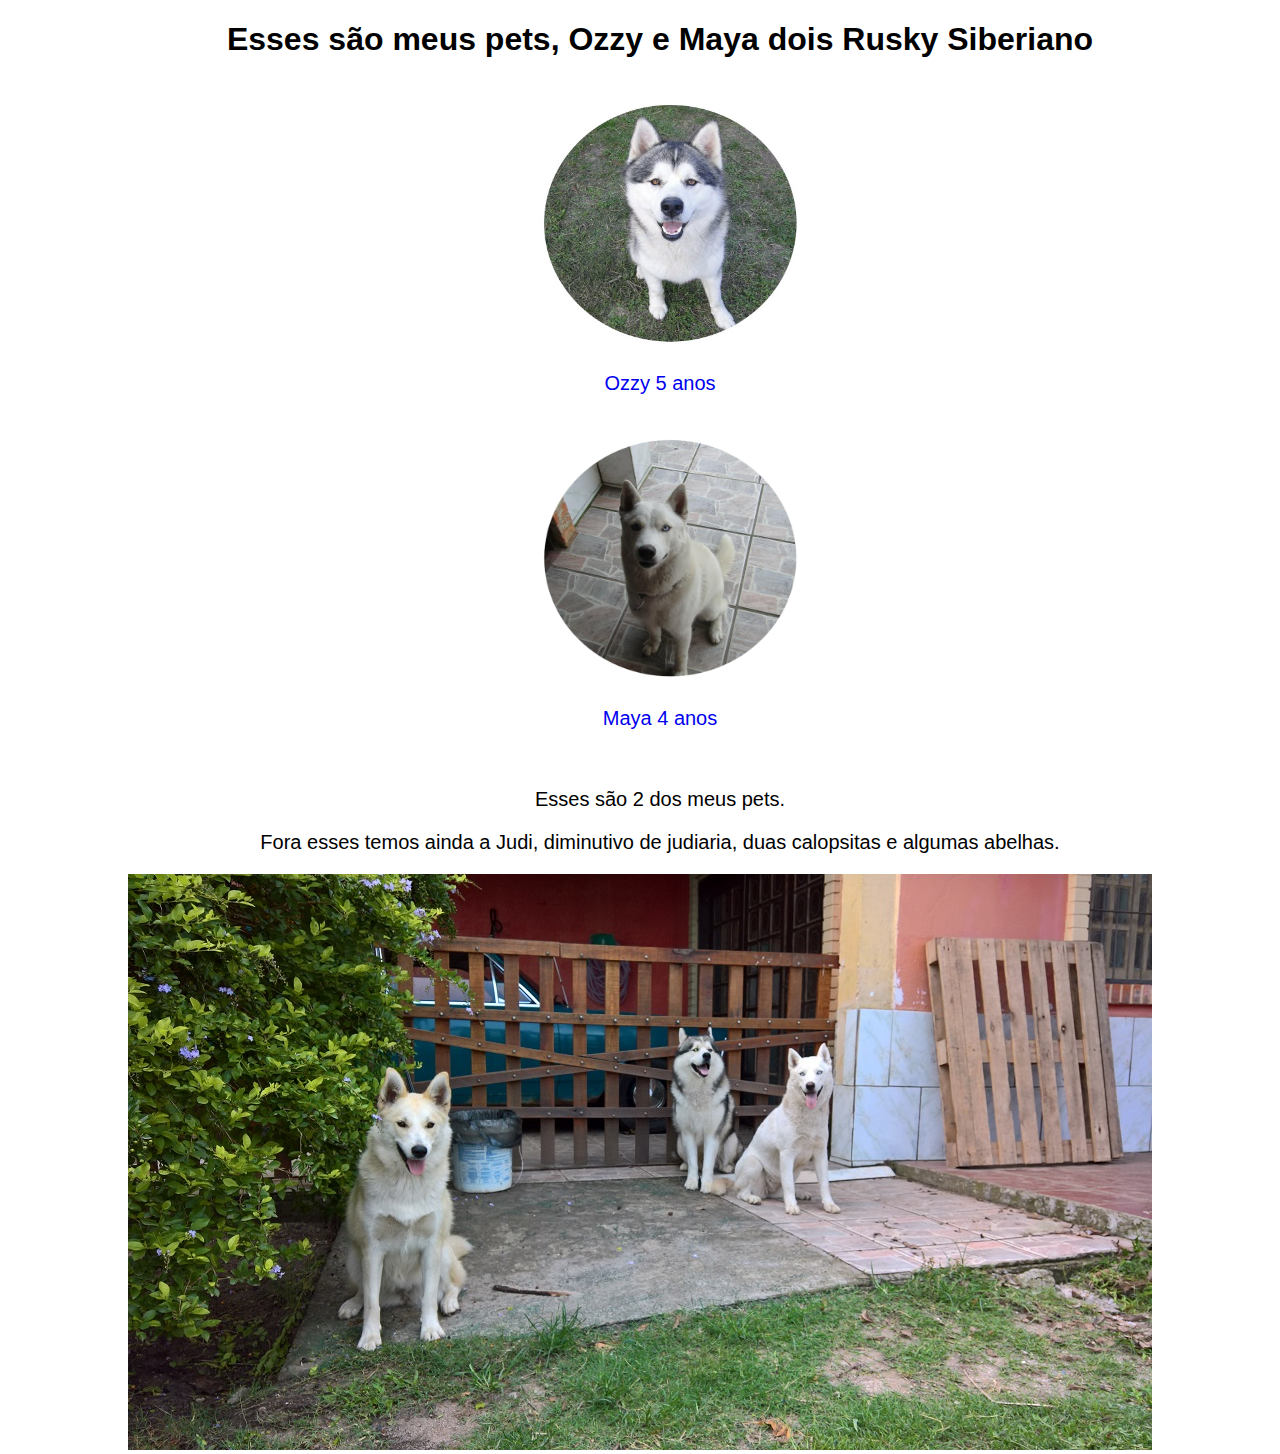
<file: index.html>
<!DOCTYPE html>
<html lang="PT-BR">
<head>
    <meta charset="UTF-8">
    <meta name="viewport" content="width=device-width, initial-scale=1.0">
    <meta http-equiv="X-UA-Compatible" content="ie=edge">
    <title>Meus Pets</title>
    <style>
    p { 
        font-size: 20px
        }
    </style>
    <link rel="stylesheet" href="style.css">
    
    <body>
  <ul>
    <h1>Esses são meus pets, Ozzy e Maya dois Rusky Siberiano</h1>
<li>
<a href="index.html" Principal ></a>
</li> 
<li>
    <a href="Ozzy.html" Ozzy>
<img src="img/ozzy.jpg" alt="ozzy" width=400 height=250>
<p>Ozzy 5 anos</p>
</a>
        
    </li>
<li>
    <a href="Maya.html" Maya>
<img src="img/maya.jpg" alt="Maya" width=400 height=250>
<p>Maya 4 anos</p>
    </a>
</li>
<p>Esses são 2 dos meus pets.</p>
<p>Fora esses temos ainda a Judi, diminutivo de judiaria, duas calopsitas e algumas abelhas.</p>
  </ul> 
       <img src="img/todos.jpg" alt="Todos">

</body>
</html>
</file>
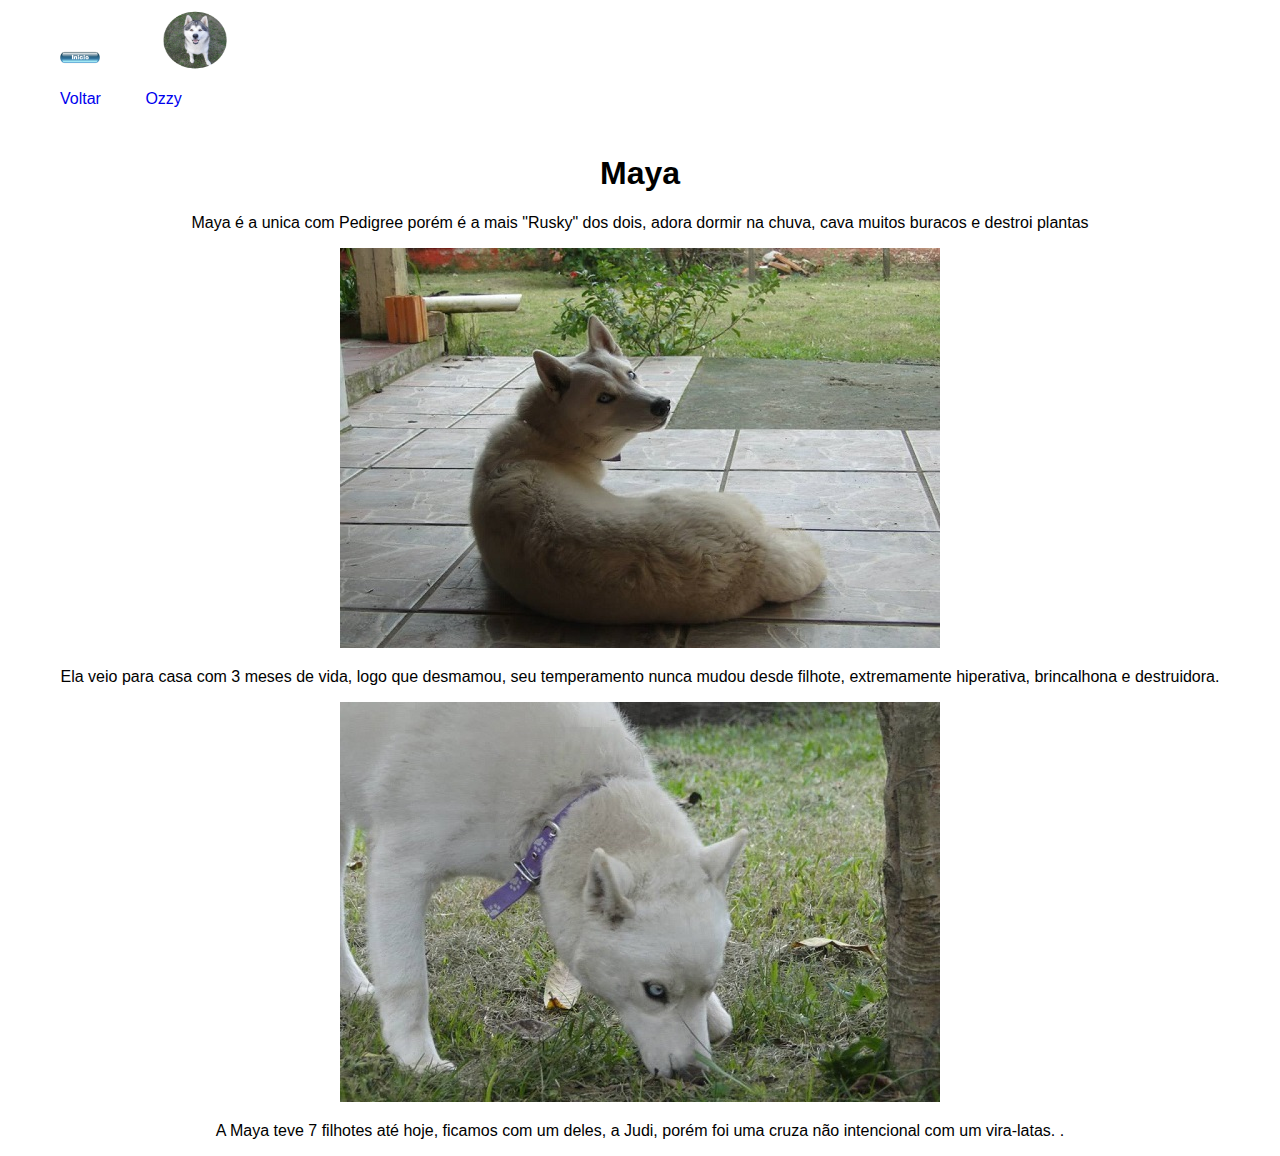
<file: Maya.html>
<!DOCTYPE html>
<html lang="pt-br">

<head>
    <meta charset="UTF-8">
    <meta name="viewport" content="width=device-width, initial-scale=1.0">
    <meta http-equiv="X-UA-Compatible" content="ie=edge">
    <title>Maya</title>
    </style>
    <link rel="stylesheet" href="style1.css">
</head>

<body>
    <ul>
        <li>
            <a href="index.html" Ozzy>
                <img src="img/inicio.png" alt="Index" width=40 height=25>
                <p>Voltar</p>
            </a></a>
        </li>
        <li>
            <a href="Ozzy.html" Ozzy>
                <img src="img/ozzy.jpg" alt="Maya" width=100 height=60>
                <p>Ozzy</p>
            </a></a>
        </li>
    </ul>
    <h1>Maya</h1>
    <p>
        Maya é a unica com Pedigree porém é a mais "Rusky" dos dois, adora dormir na chuva, cava muitos buracos e destroi plantas
    </p>
    <img src="img/maya2.jpg" alt="Maya 8 meses">
    <p>Ela veio para casa com 3 meses de vida, logo que desmamou, seu temperamento nunca mudou desde filhote, extremamente hiperativa, brincalhona e destruidora.</p>
    <img src="img/maya3.jpg" alt="Ozzy 2 anos">
    <p>A Maya teve 7 filhotes até hoje, ficamos com um deles, a Judi, porém foi uma cruza não intencional com um vira-latas. .</p>
</body>

</html>
</file>
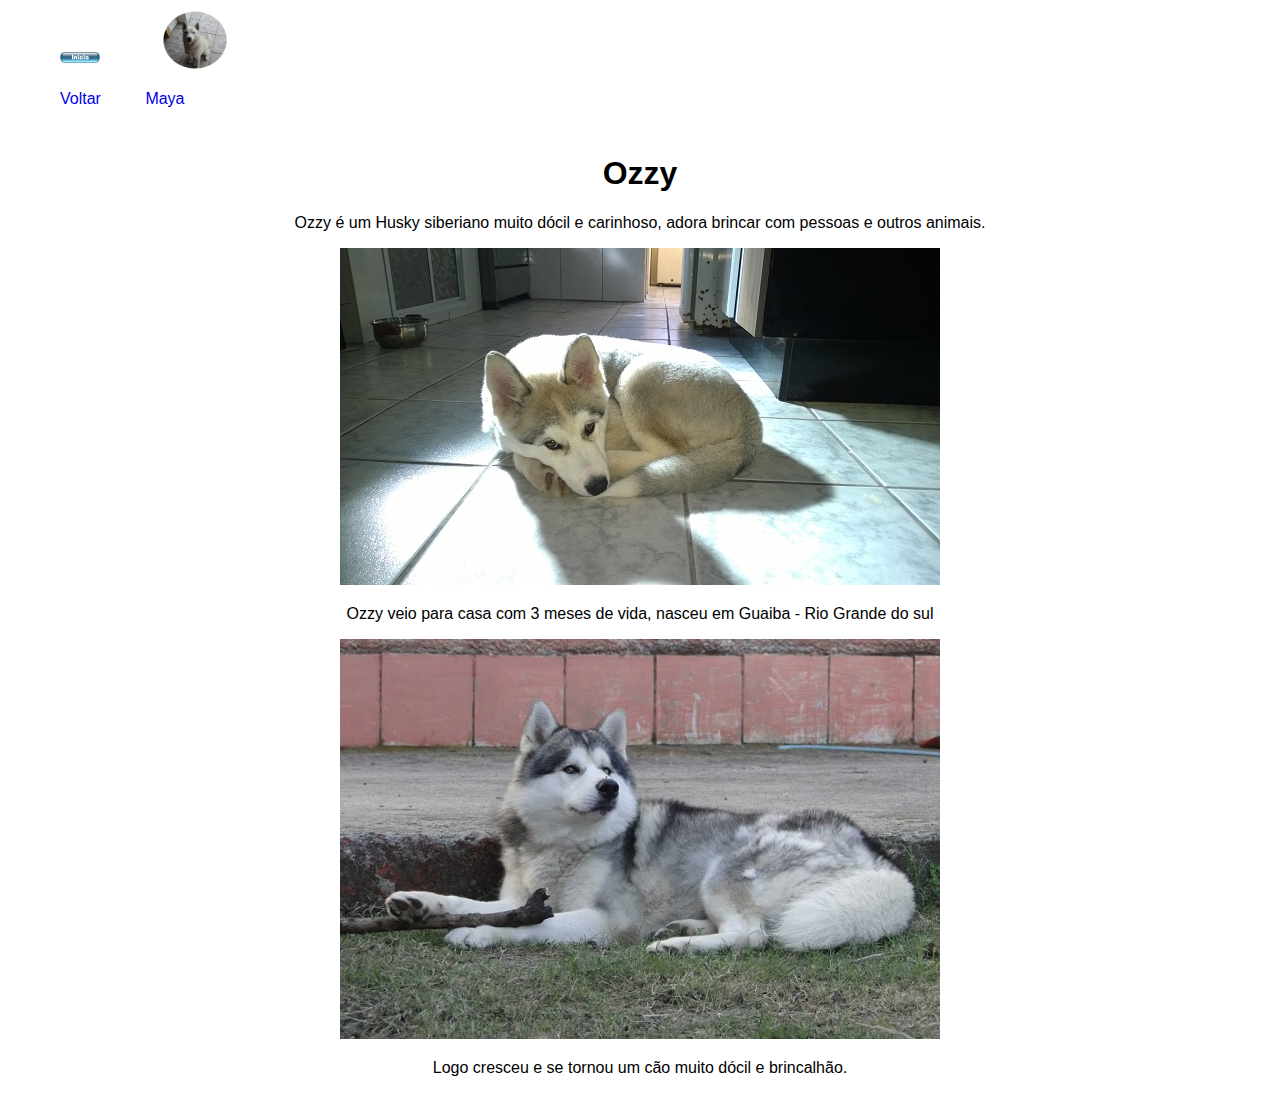
<file: Ozzy.html>
<!DOCTYPE html>
<html lang="pt-br">
<head>
    <meta charset="UTF-8">
    <meta name="viewport" content="width=device-width, initial-scale=1.0">
    <meta http-equiv="X-UA-Compatible" content="ie=edge">
    <title>Ozzy</title>
    </style>
    <link rel="stylesheet" href="style1.css">
</head>
<body>
    <ul>
            <li>
        <a href="index.html" Ozzy>
            <img src="img/inicio.png" alt="Index" width=40 height=25>
            <p>Voltar</p>
        </a></a>
    </li>
        <li>
        <a href="Maya.html" Maya>
            <img src="img/maya.jpg" alt="Maya" width=100 height=60>
            <p>Maya</p>
        </a></a>
    </li>
    </ul>
<h1>Ozzy</h1>
    <p>
Ozzy é um Husky siberiano muito dócil e carinhoso, adora brincar com pessoas e outros animais.
    </p>
    <img src="img/ozzy5.jpg" alt="Ozzy 4 meses">
<p>Ozzy veio para casa com 3 meses de vida, nasceu em Guaiba - Rio Grande do sul</p>
<img src="img/ozzy2.jpg" alt="Ozzy 2 anos">
<p>Logo cresceu e se tornou um cão muito dócil e brincalhão.</p>
</body>
</html>
</file>
<file: style.css>
body { 
    text-align: Center;
    font-family: Arial, Helvetica, sans-serif;
    margin: 0;
}

ul  {
    background-color: white;
    list-style: none;
    text-align: center;
    margin: 0;

}
    ul li {
        display: inline-flexbox;
    }
    ul li a {
        padding: 10px 20px;
        display: inline-flexbox;
        text-decoration: none;
    }
    ul li a:hover {
        background-color: whitesmoke;
    }
</file>
<file: style1.css>
body { 
    text-align: center;
    font-family: Arial, Helvetica, sans-serif;
    margin: 0;
}

ul  {
    background-color: white;
    list-style: none;
    text-align: left;
    margin: 0;

}
    ul li {
        display: inline-block;
    }
    ul li a {
        padding: 10px 20px;
        display: inline-block;
        text-decoration: none;
    }
    ul li a:hover {
        background-color: white;
    }
</file>
